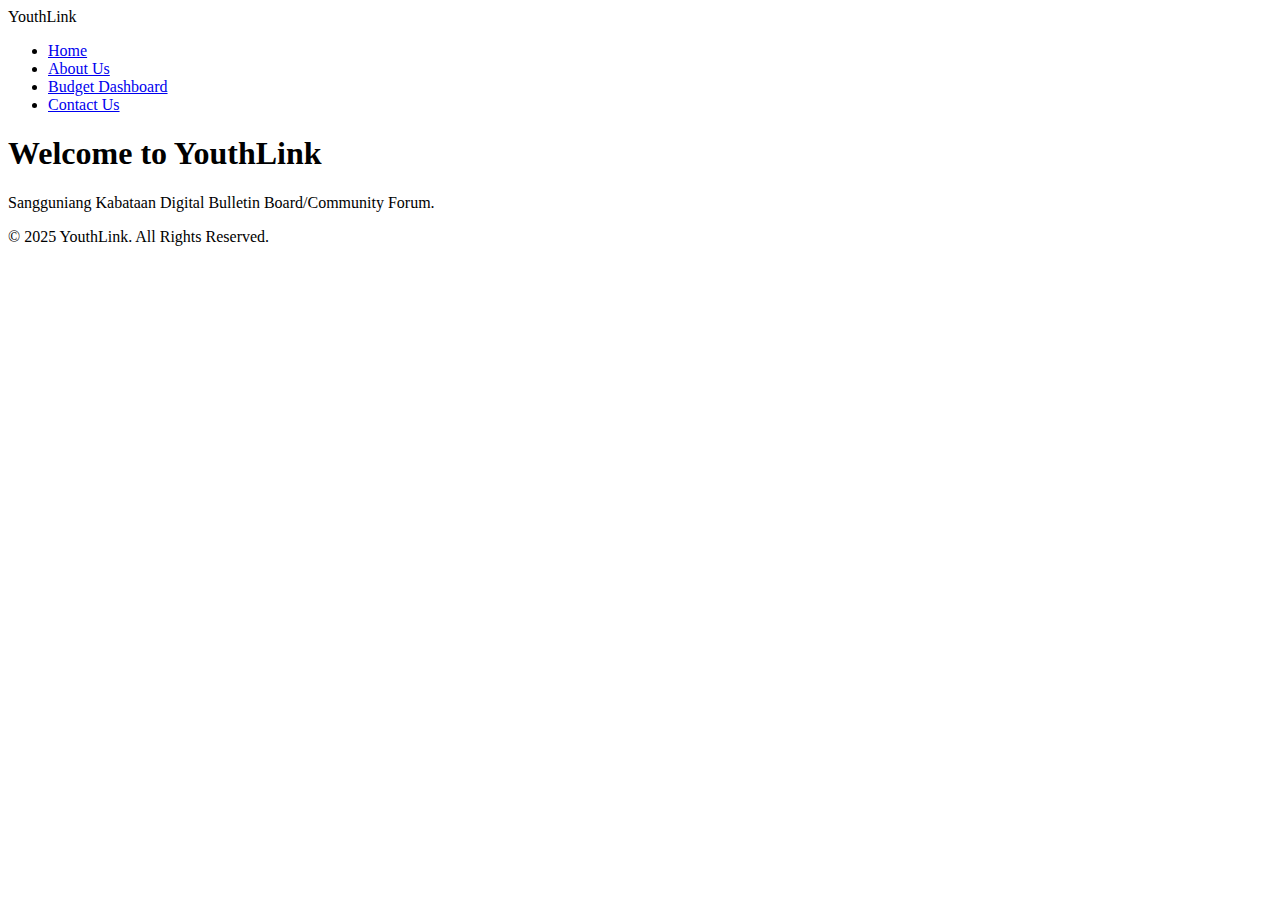
<file: landingpage.html>
<!DOCTYPE html>
<html lang="en">
<head>
    <meta charset="UTF-8">
    <meta name="viewport" content="width=device-width, initial-scale=1.0">
    <title>Landing Page</title>
    <link rel="stylesheet" href="landingpage.html">
</head>
<body>
    <header>
        <div class="logo">YouthLink</div>
        <nav>
            <ul>
                <li><a href="#home">Home</a></li>
                <li><a href="#about">About Us</a></li>
                <li><a href="#BudgetDashboard">Budget Dashboard</a></li>
                <li><a href="#contact">Contact Us</a></li>
            </ul>
        </nav>
    </header>

    <main>
        <section id="home">
            <h1>Welcome to YouthLink</h1>
            <p>Sangguniang Kabataan Digital Bulletin Board/Community Forum.</p>
        </section>
    </main>
    
    <footer>
        <p>&copy; 2025 YouthLink. All Rights Reserved.</p>
    </footer>
</body>
</html>
</file>
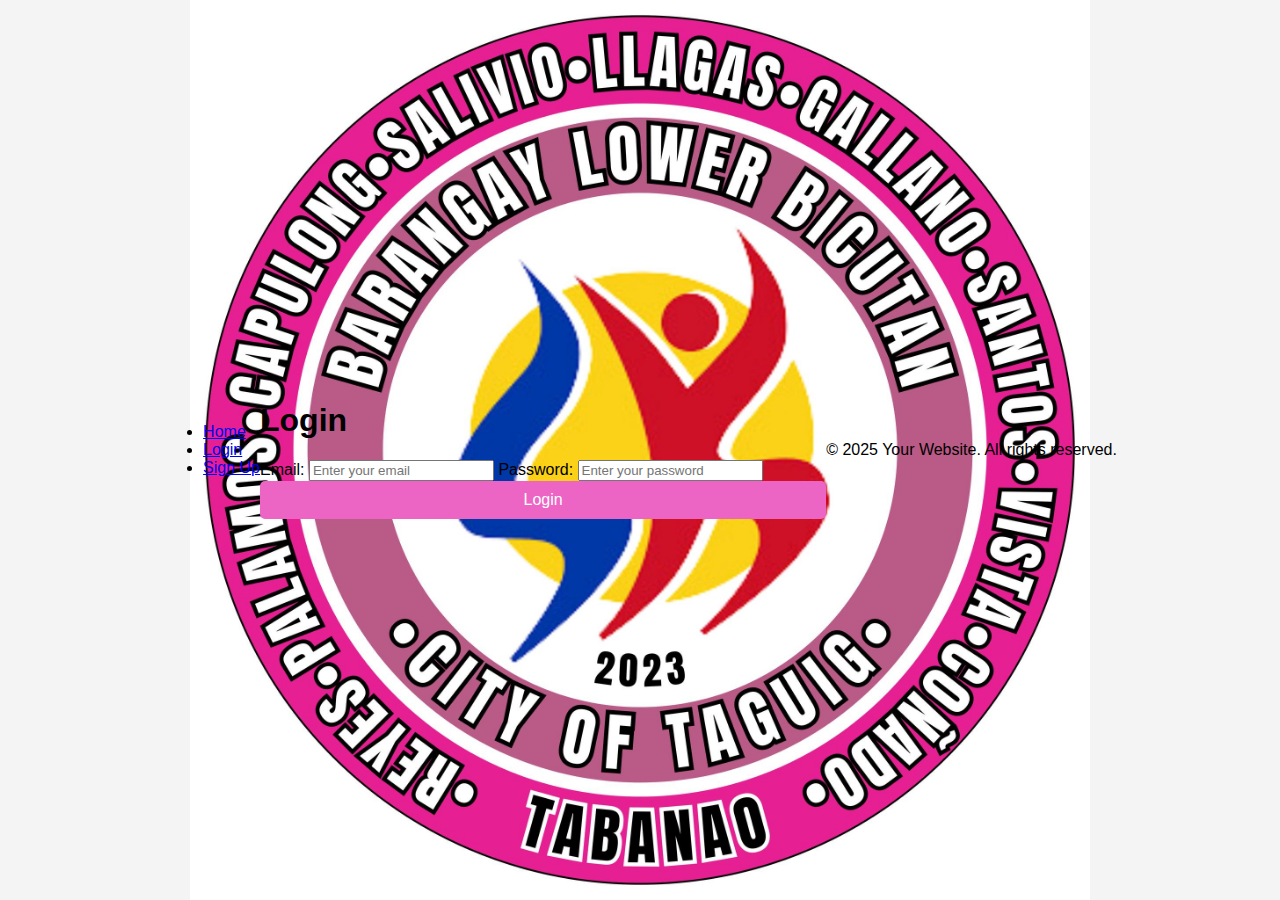
<file: login.html>
<!DOCTYPE html>
<html lang="en">
<head>
    <meta charset="UTF-8">
    <meta name="viewport" content="width=device-width, initial-scale=1.0">
    <title>Login</title>
    <link rel="stylesheet" href="./style/login.css">
</head>
<body>
    <header>
        <nav>
            <ul>
                <li><a href="index.html">Home</a></li>
                <li><a href="login.html">Login</a></li>
                <li><a href="signup.html">Sign Up</a></li>
            </ul>
        </nav>
    </header>
    <main>
        <h1>Login</h1>
        <form>
            <label for="email">Email:</label>
            <input type="email" id="email" name="email" 
            placeholder="Enter your email" required>

            <label for="password">Password:</label>

            <input type="password" id="password" name="password" 
            placeholder="Enter your password" required>
            
            <button type="submit">Login</button>
        </form>
    </main>
    <footer>
        <p>&copy; 2025 Your Website. All rights reserved.</p>
    </footer>
</body>
</html>
</file>
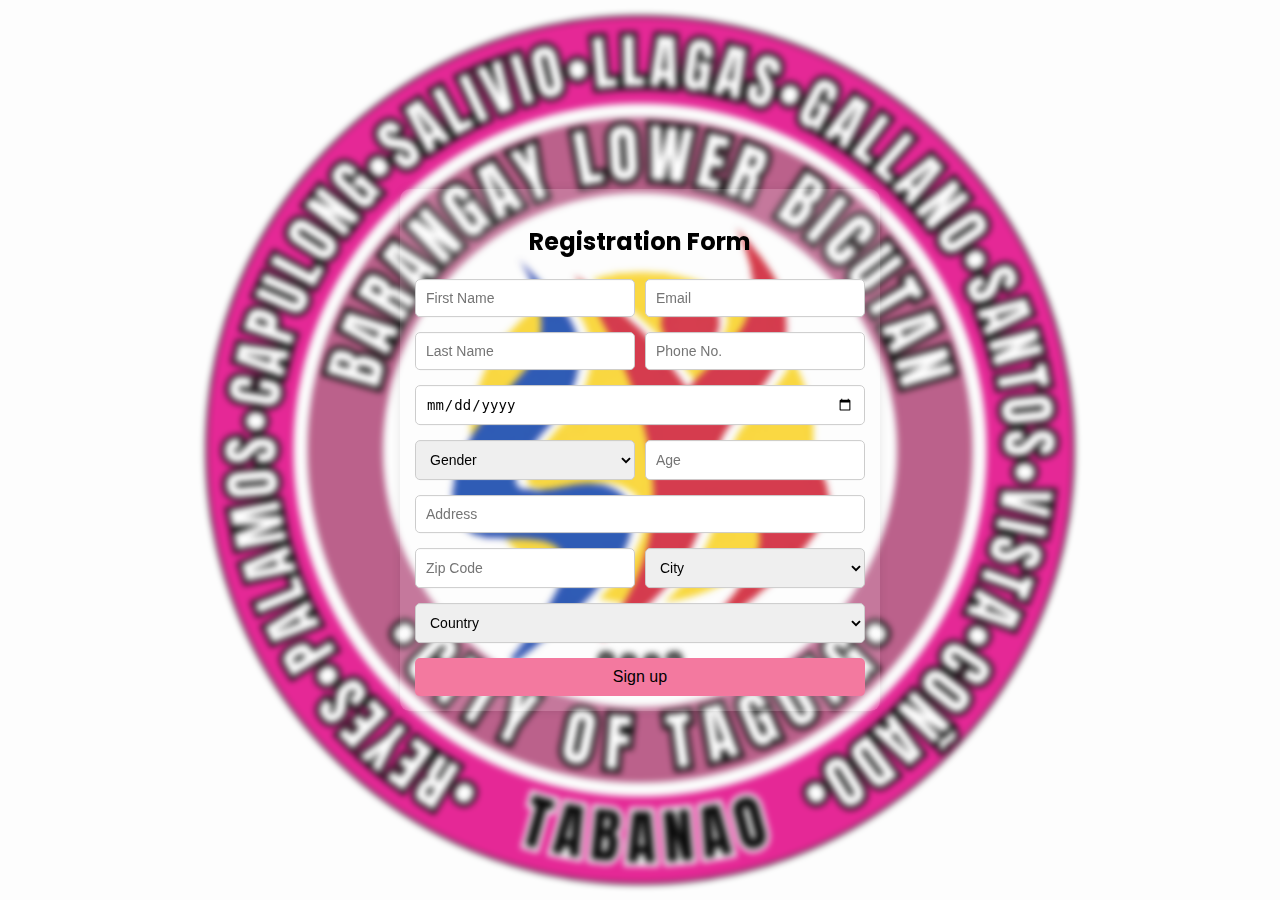
<file: signup.html>
<!DOCTYPE html>
<html lang="en">
<head>
    <meta charset="UTF-8">
    <meta name="viewport" content="width=device-width, initial-scale=1.0">
    <title>Registration Form</title>
    <link rel="stylesheet" href="./style/signup.css">
</head>
<body>
    <div class="overlay"></div>
    <div class="container">
        <h2>Registration Form</h2>
        <form>
            <div class="form-group">
                <input type="text" placeholder="First Name">
                <input type="email" placeholder="Email">
            </div>
            <div class="form-group">
                <input type="text" placeholder="Last Name">
                <input type="text" placeholder="Phone No.">
            </div>
            <div class="form-group">
                <input type="date" class="full-width">
            </div>
            <div class="form-group">
                <select><option>Gender</option></select>
                <input type="number" placeholder="Age">
            </div>
            <div class="form-group">
                <input type="text" class="full-width" placeholder="Address">
            </div>
            <div class="form-group">
                <input type="text" placeholder="Zip Code">
                <select><option>City</option></select>
            </div>
            <div class="form-group">
                <select class="full-width"><option>Country</option></select>
            </div>
            <button type="submit">Sign up</button>
        </form>
    </div>
</body>
</html>
</file>
<file: style/login.css>
body {
    font-family: 'Poppins', sans-serif;
    background: url('../logo/SK-Logo.jpg') no-repeat center center;
    background-size: contain;
    display: flex;
    justify-content: center;
    align-items: center;
    height: 100vh;
    width: 100vw;
    margin: 0;
    position: relative;
}

.overlay {
    position: absolute;
    width: 100%;
    height: 100%;
    background: rgba(224, 222, 222, 0.05);
    backdrop-filter: blur(3px);
}

.container {
    background: rgba(255, 255, 255, 0.15);
    padding: 15px;
    border-radius: 10px;
    text-align: center;
    box-shadow: 0 0 10px rgba(0, 0, 0, 0.1);
    max-width: 450px;
    width: 85%;
    position: absolute;
    top: 50%;
    left: 50%;
    transform: translate(-50%, -50%);
    z-index: 1;
}

.form-group {
    display: flex;
    justify-content: center;
    margin-bottom: 15px;
}

.form-group input {
    width: 100%;
    padding: 10px;
    border: 1px solid #ccc;
    border-radius: 5px;
    font-size: 14px;
}

button {
    background-color: rgb(243, 121, 159);
    border: none;
    padding: 10px;
    width: 100%;
    border-radius: 5px;
    font-size: 16px;
    cursor: pointer;
}

    body {
        font-family: Arial, sans-serif;
        display: flex;
        justify-content: center;
        align-items: center;
        height: 100vh;
        background-color: #f4f4f4;
        margin: 0;
    }
    .login-container {
        background: white;
        padding: 20px;
        box-shadow: 0 0 10px rgba(0, 0, 0, 0.1);
        border-radius: 8px;
        width: 300px;
        text-align: center;
    }
    .input-group {
        margin-bottom: 15px;
        text-align: left;
    }
    .input-group label {
        display: block;
        margin-bottom: 5px;
        font-size: 14px;
    }
    .input-group input {
        width: 100%;
        padding: 10px;
        border: 1px solid #ccc;
        border-radius: 5px;
    }
    .forgot-password {
        display: block;
        margin-bottom: 15px;
        font-size: 14px;
        color: #007BFF;
        text-decoration: none;
    }
    .forgot-password:hover {
        text-decoration: underline;
    }
    button {
        width: 100%;
        padding: 10px;
        background: #ec65c4;
        border: none;
        color: white;
        font-size: 16px;
        border-radius: 5px;
        cursor: pointer;
    }
    button:hover {
        background: #8a0368;
    }
</file>
<file: style/signup.css>
@import url('https://fonts.googleapis.com/css2?family=Poppins:wght@300;400;600&display=swap');

body {
    font-family: 'Poppins', sans-serif;
    background: url('../logo/SK-Logo.jpg') no-repeat center center;
    background-size: contain;
    display: flex;
    justify-content: center;
    align-items: center;
    height: 100vh;
    width: 100vw;
    margin: 0;
    position: relative;
}

.overlay {
    position: absolute;
    width: 100%;
    height: 100%;
    background: rgba(224, 222, 222, 0.05);
    backdrop-filter: blur(3px);
}

.container {
    background: rgba(255, 255, 255, 0.15);
    padding: 15px;
    border-radius: 10px;
    text-align: center;
    box-shadow: 0 0 10px rgba(0, 0, 0, 0.1);
    max-width: 450px;
    width: 85%;
    position: absolute;
    top: 50%;
    left: 50%;
    transform: translate(-50%, -50%);
    z-index: 1;
}

.form-group {
    display: flex;
    justify-content: space-between;
    gap: 10px;
    margin-bottom: 15px;
}

.form-group input, 
.form-group select {
    flex: 1; 
    padding: 10px;
    border: 1px solid #ccc;
    border-radius: 5px;
    font-size: 14px;
    min-width: 0; 
}

.full-width {
    width: 100%;
}

button {
    background-color: rgb(243, 121, 159);
    border: none;
    padding: 10px;
    width: 100%;
    border-radius: 5px;
    font-size: 16px;
    cursor: pointer;
}
</file>
